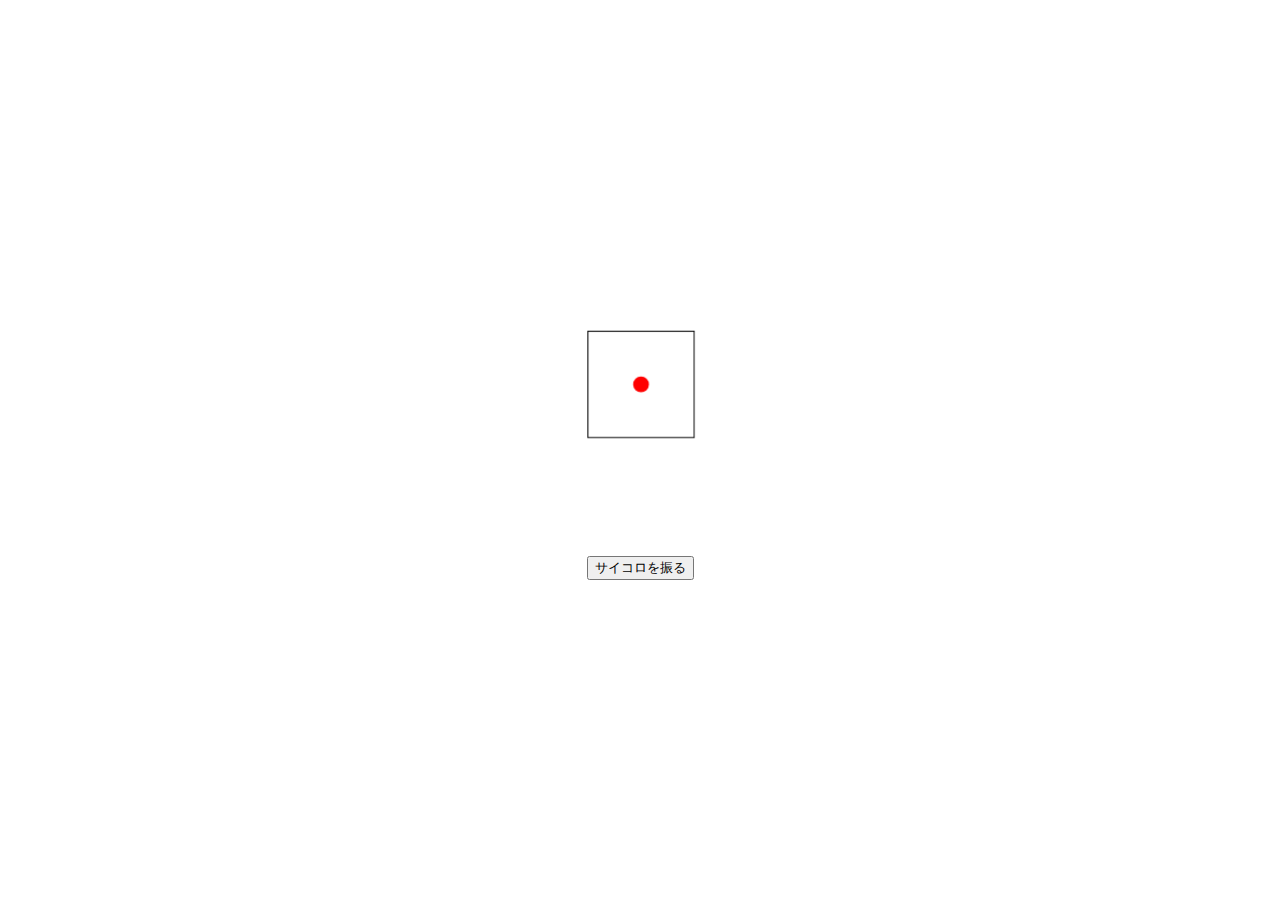
<file: index.html>
<!DOCTYPE html>
<html lang="ja">
<head>
    <meta charset="UTF-8">
    <title>dice</title>
    <link rel="stylesheet" href="style.css">
</head>
<body>
    <div id="dice-container">
        <div id="dice">
            <div class="side front"><span class="dot center"></span></div> <!-- 1の目、初期表示をここに設定 -->
            <div class="side top">
                <span class="dot top-left"></span>
                <span class="dot bottom-right"></span>
            </div> <!-- 2の目 -->
            <div class="side right">
                <span class="dot top-left"></span>
                <span class="dot center"></span>
                <span class="dot bottom-right"></span>
            </div> <!-- 3の目 -->
            <div class="side left">
                <span class="dot top-left"></span>
                <span class="dot top-right"></span>
                <span class="dot bottom-left"></span>
                <span class="dot bottom-right"></span>
            </div> <!-- 4の目 -->
            <div class="side bottom">
                <span class="dot top-left"></span>
                <span class="dot top-right"></span>
                <span class="dot center"></span>
                <span class="dot bottom-left"></span>
                <span class="dot bottom-right"></span>
            </div> <!-- 5の目 -->
            <div class="side back">
                <span class="dot top-left"></span>
                <span class="dot top-right"></span>
                <span class="dot middle-left"></span>
                <span class="dot middle-right"></span>
                <span class="dot bottom-left"></span>
                <span class="dot bottom-right"></span>
            </div> <!-- 6の目 -->
        </div>
    </div>
    <button id="roll-button">サイコロを振る</button>

    <script src="script.js"></script>
</body>
</html>
</file>
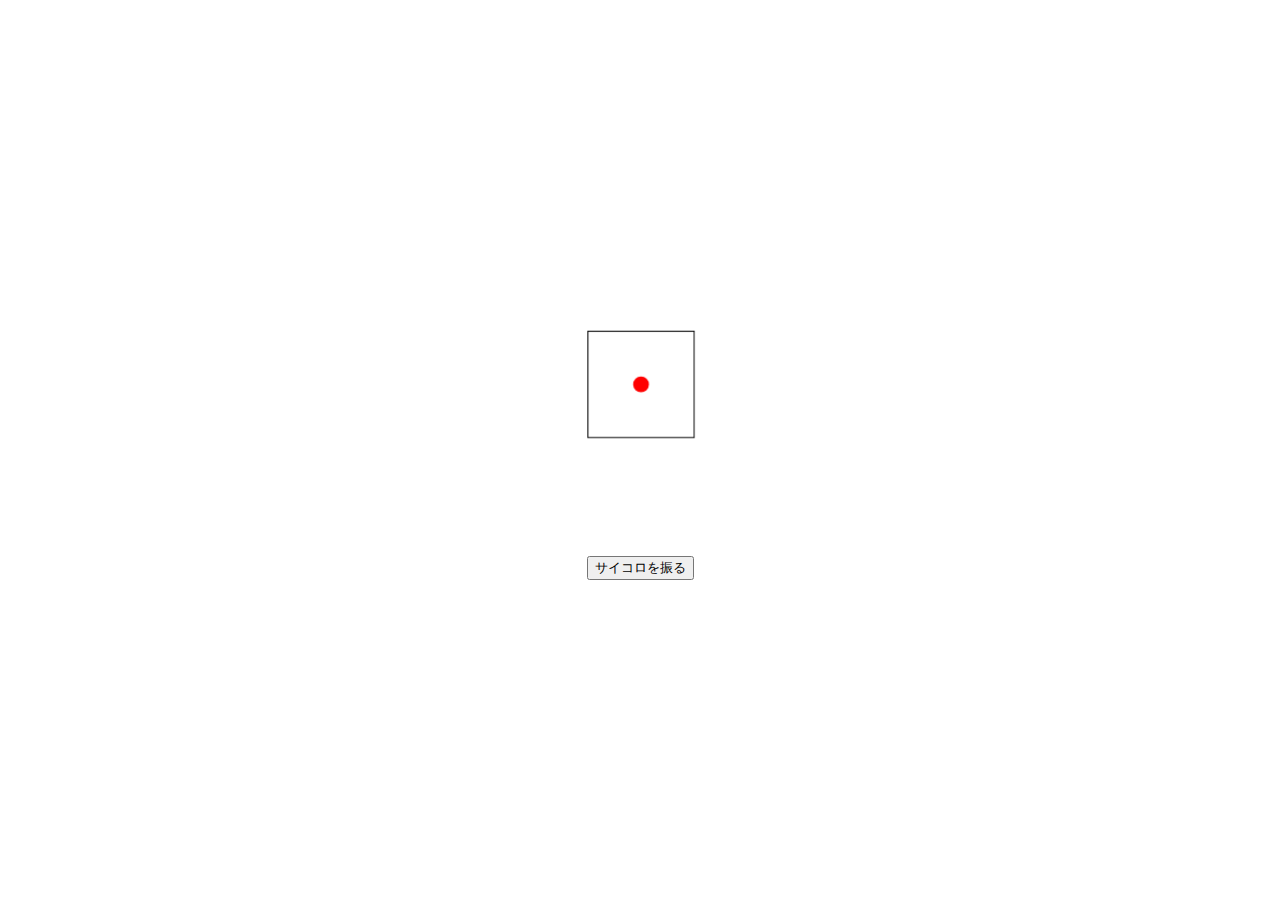
<file: dice.html>
<!DOCTYPE html>
<html lang="ja">
<head>
    <meta charset="UTF-8">
    <title>サイコロアプリ</title>
    <link rel="stylesheet" href="style.css">
</head>
<body>
    <div id="dice-container">
        <div id="dice">
            <div class="side front"><span class="dot center"></span></div> <!-- 1の目、初期表示をここに設定 -->
            <div class="side top">
                <span class="dot top-left"></span>
                <span class="dot bottom-right"></span>
            </div> <!-- 2の目 -->
            <div class="side right">
                <span class="dot top-left"></span>
                <span class="dot center"></span>
                <span class="dot bottom-right"></span>
            </div> <!-- 3の目 -->
            <div class="side left">
                <span class="dot top-left"></span>
                <span class="dot top-right"></span>
                <span class="dot bottom-left"></span>
                <span class="dot bottom-right"></span>
            </div> <!-- 4の目 -->
            <div class="side bottom">
                <span class="dot top-left"></span>
                <span class="dot top-right"></span>
                <span class="dot center"></span>
                <span class="dot bottom-left"></span>
                <span class="dot bottom-right"></span>
            </div> <!-- 5の目 -->
            <div class="side back">
                <span class="dot top-left"></span>
                <span class="dot top-right"></span>
                <span class="dot middle-left"></span>
                <span class="dot middle-right"></span>
                <span class="dot bottom-left"></span>
                <span class="dot bottom-right"></span>
            </div> <!-- 6の目 -->
        </div>
    </div>
    <button id="roll-button">サイコロを振る</button>

    <script src="script.js"></script>
</body>
</html>
</file>
<file: style.css>
body {
    display: flex;
    justify-content: center;
    align-items: center;
    flex-direction: column;
    height: 100vh;
    font-family: Arial, sans-serif;
}

#dice-container {
    perspective: 1000px;
    height: 200px;
}

#dice {
    width: 100px;
    height: 100px;
    position: relative;
    transform-style: preserve-3d;
    transition: transform 2.5s;
}

.side {
    position: absolute;
    width: 100px;
    height: 100px;
    background: white;
    border: solid 1px #000;
    display: flex;
    justify-content: center;
    align-items: center;
    flex-wrap: wrap;
}

.front  { transform: rotateY(0deg) translateZ(50px); }
.back   { transform: rotateX(180deg) translateZ(50px); }
.right  { transform: rotateY(90deg) translateZ(50px); }
.left   { transform: rotateY(-90deg) translateZ(50px); }
.top    { transform: rotateX(90deg) translateZ(50px); }
.bottom { transform: rotateX(-90deg) translateZ(50px); }

.dot {
    width: 15px;
    height: 15px;
    border-radius: 50%;
    background-color: #000;
    position: absolute;
}

.center { top: 50%; left: 50%; transform: translate(-50%, -50%); }
.top-left { top: 15%; left: 15%; }
.top-right { top: 15%; right: 15%; }
.bottom-left { bottom: 15%; left: 15%; }
.bottom-right { bottom: 15%; right: 15%; }
.middle-left { left: 15%; top: 50%; transform: translateY(-50%); }
.middle-right { right: 15%; top: 50%; transform: translateY(-50%); }

.side.front .dot {
    background-color: red; /* 赤色に設定 */
}


button {
    margin-top: 20px;
}
</file>
